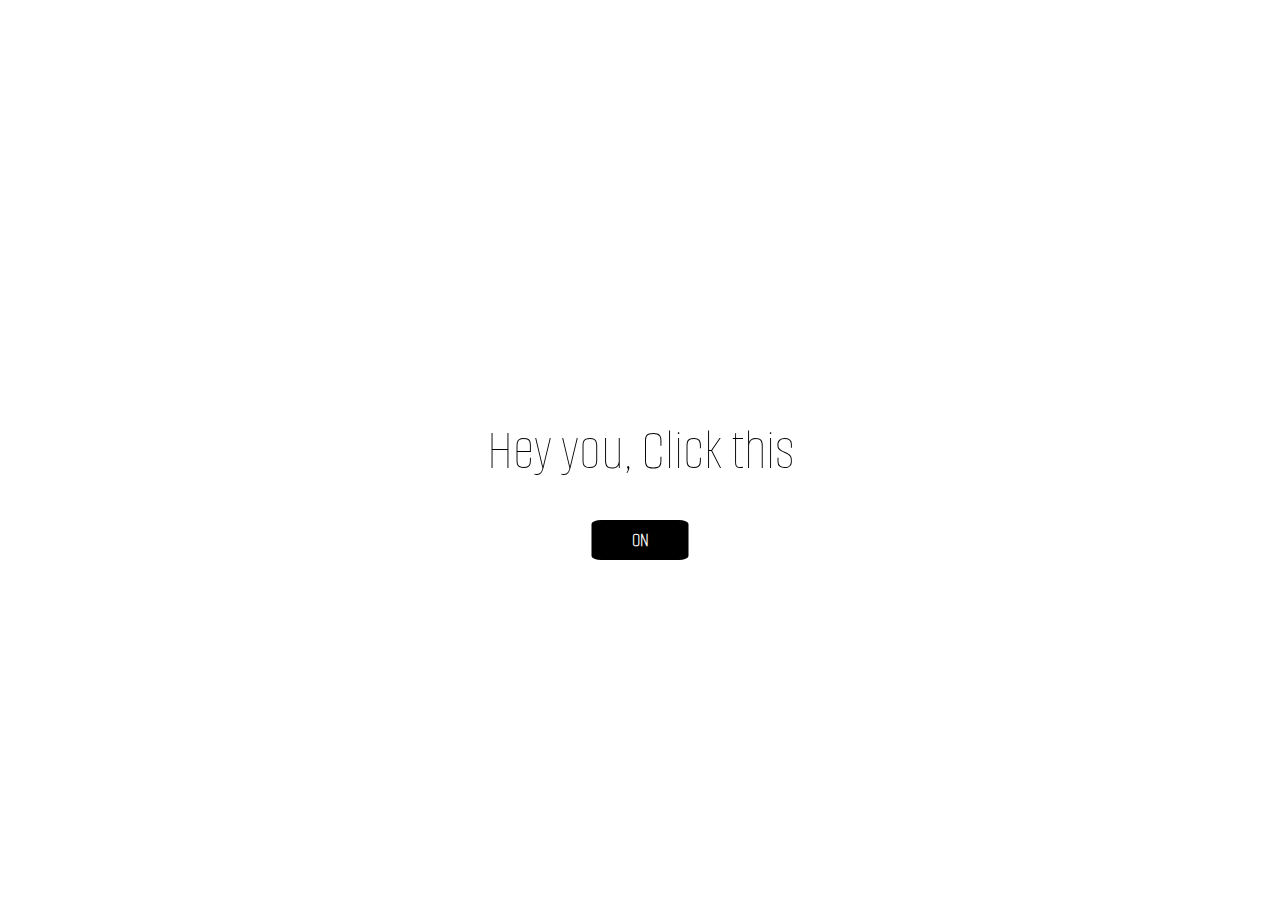
<file: index.html>
<!DOCTYPE html>
<html lang="en">
<head>
    <meta charset="UTF-8">
    <meta http-equiv="X-UA-Compatible" content="IE=edge">
    <meta name="viewport" content="width=device-width, initial-scale=1.0">
    <link rel="stylesheet" href="style.css">
    <link rel="preconnect" href="https://fonts.googleapis.com">
    <link rel="preconnect" href="https://fonts.gstatic.com" crossorigin>
    <link href="https://fonts.googleapis.com/css2?family=Alumni+Sans+Pinstripe&display=swap" rel="stylesheet">
    <title>Switch It!</title>
</head>
<body>
    <div class="main" id="container" style="background-color: white;">
        <div class="content">
            <p id="tulisan" style="color: black;">Hey you, Click this</p>
        </div>
        <div class="btn" >
            <button onclick="switchy()"id="btn" style="background-color: black; color:white;">ON</button>
        </div>
    </div>
    
</body>
<script>
    function switchy(){
        const warna = document.getElementById("container").style.backgroundColor;
        const inn = document.getElementById("btn");
        if(warna == "white"){
            document.getElementById("container").style.backgroundColor ="black";
            inn.innerHTML = "OFF";
            document.getElementById("btn").style.backgroundColor = "white";
            document.getElementById("btn").style.color = "black";
            document.getElementById("tulisan").innerHTML = "Have a nice dream &#128521";
            document.getElementById("tulisan").style.color = "white";
        }
        else{
            document.getElementById("container").style.backgroundColor ="white";
            inn.innerHTML = "ON";
            document.getElementById("btn").style.backgroundColor = "black";
            document.getElementById("btn").style.color = "white";
            document.getElementById("tulisan").innerHTML = "Hey you, Click This";
            document.getElementById("tulisan").style.color = "black";
        }
    }
</script>
</html>
</file>
<file: style.css>
*{
    margin: 0;
    padding: 0;
    font-family: 'Alumni Sans Pinstripe', sans-serif;
}
.main{
    width: 100%;
    height: 100vh;
}
.content{
    position: absolute;
    top: 50%;
    right: 50%;
    transform: translate(50%,-50%);
    font-size: 60px;
    font-weight:lighter;
    color: white;
}
.btn{
    position: absolute;
    top: 60%;
    right: 50%;
    transform: translate(50%,-50%);
}
.btn button{
    color: black;
    font-size: 20px;
    font-weight: bold;
    border:0px;
    padding: 0 40px;
    height: 40px;
    border-radius: 10%;
}
@media only screen and (max-width: 600px) {
    .btn{
        position: absolute;
        top: 70%;
        right: 50%;
        transform: translate(50%,-50%);
    }
}@media only screen and (max-width: 800px) {
    .btn{
        position: absolute;
        top: 80%;
        right: 50%;
        transform: translate(50%,-50%);
    }
    .content{
        width: 80%;
    }
}
</file>
